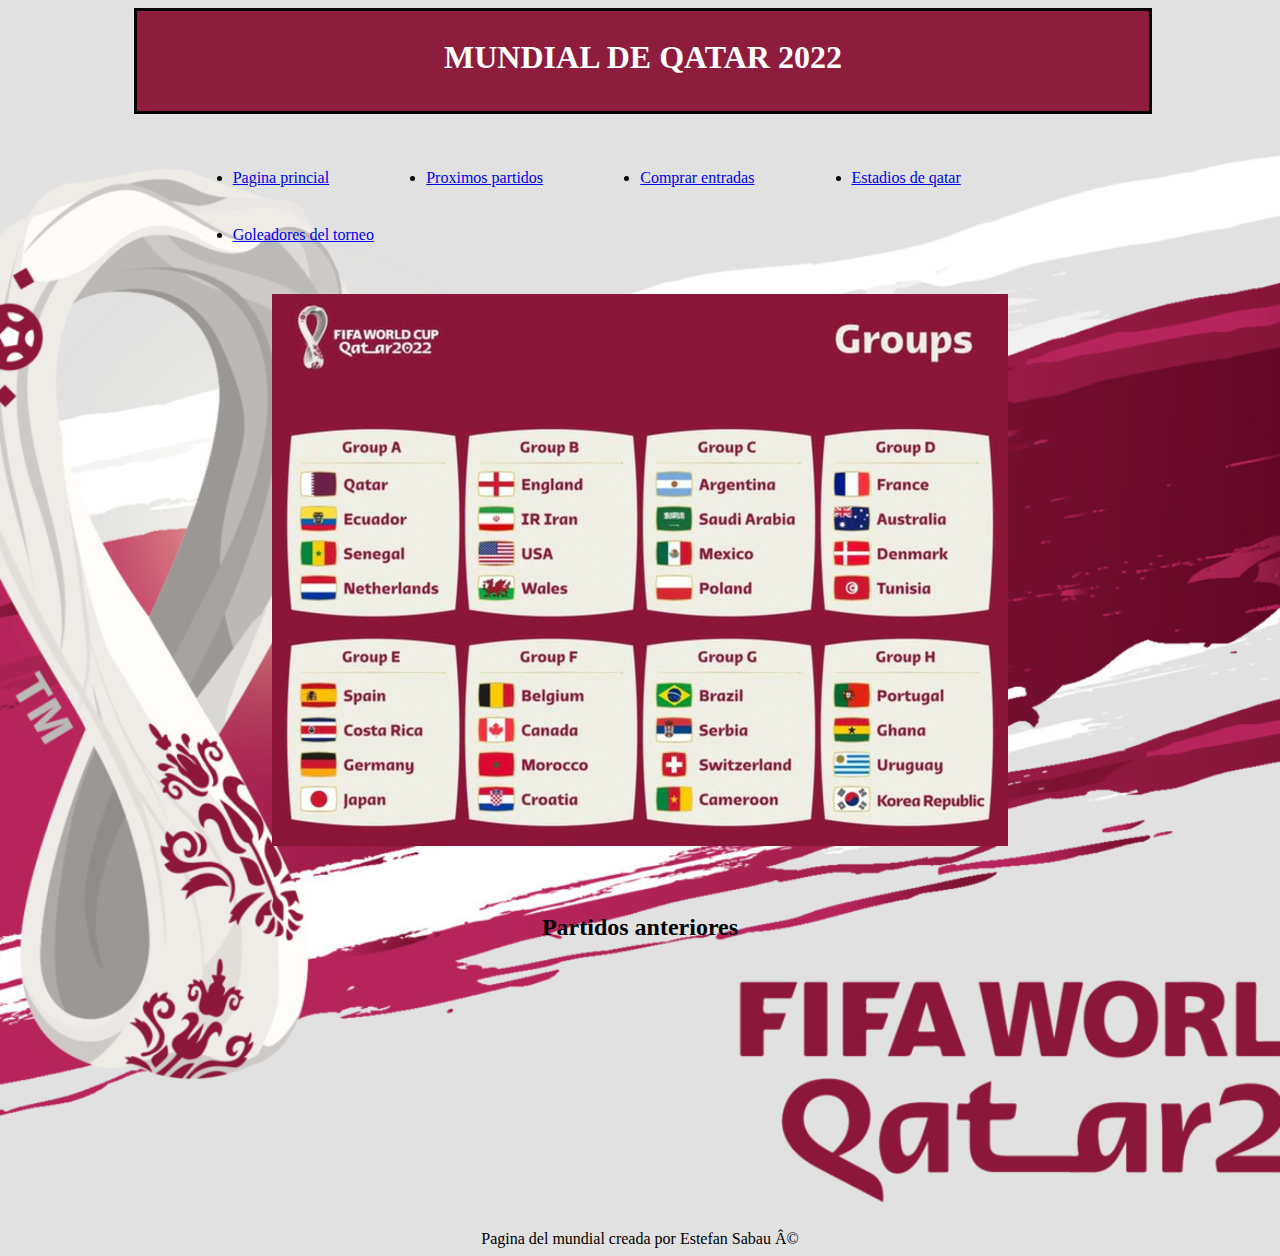
<file: Entornos/index.html>
<!DOCTYPE html>
<html>
    <head>
        <meta charset = "uft-8" />

    </head>
    <link rel="stylesheet" href="estilos.css"/>
    <body>

        <div id = "container" >

            <header>
                <h1>MUNDIAL DE QATAR 2022</h1> 
            </header>

            <nav>
                <ul>
                    <li>
                        <a href="entornos.html">
                            Pagina princial

                        </a>
                    </li>
                    <li>
                        <a href="partidos.html">
                            Proximos partidos 
                        </li>
                    <li>
                        <a href="https://www.fifa.com/fifaplus/es/tournaments/mens/worldcup/qatar2022/tickets">
                            Comprar entradas
                        </a>

                    </li>
                    <li>
                        <a href="estadios.html">
                            Estadios de qatar 
                        </a>

                    </li>
                    <li>
                        <a href="goleadores.html">
                            Goleadores del torneo 
                        </a>
                    </li>

                </ul>
            </nav>
            <aside id="grupos">
            <img src="grupos.webp" />
            </aside>

            <div class="clearfix"> </div>

            <section id="content">

                <article class="article">

                    <h2> Partidos anteriores  </h2>

                
                    <iframe width= 28% height="215" src="https://www.youtube.com/embed/1IaLgOee9Aw" title="YouTube video player" frameborder="0"
                     allow="accelerometer; autoplay; clipboard-write; encrypted-media; gyroscope; picture-in-picture" allowfullscreen aling="center"></iframe>
                     <iframe width= 28% height="215" src="https://www.youtube.com/embed/sGAknvNeFiw" title="YouTube video player" frameborder="0" allow="accelerometer; autoplay; clipboard-write; encrypted-media; gyroscope; picture-in-picture" allowfullscreen aling="center"  ></iframe>
                     <iframe width= 28%  height="215" src="https://www.youtube.com/embed/iW00Ek17bXk" title="YouTube video player" frameborder="0" allow="accelerometer; autoplay; clipboard-write; encrypted-media; gyroscope; picture-in-picture" allowfullscreen aling="center"></iframe>
                    </article>
            

            </section>
            <div class="clearfix"> </div>
            

        <footer>
            Pagina del mundial creada por Estefan Sabau ©
        </footer>
        </div>
    </body>
</html>
</file>
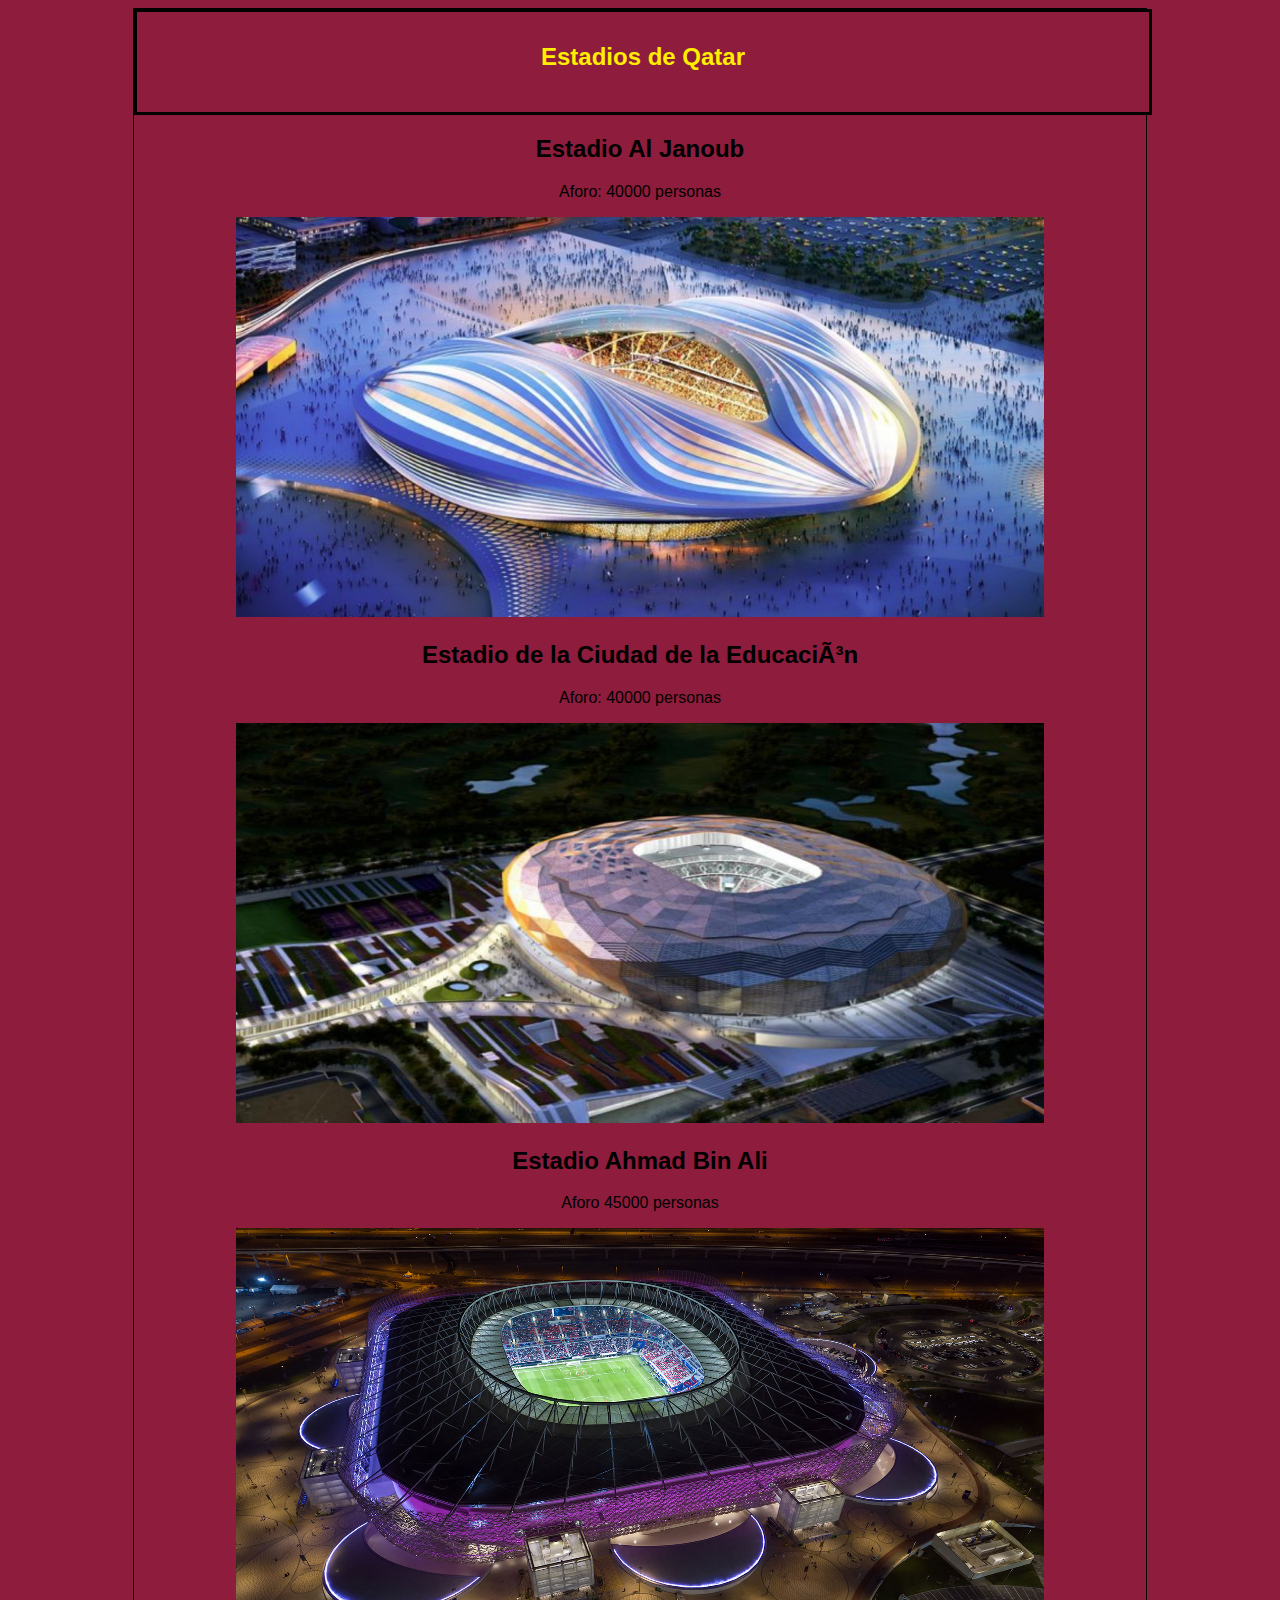
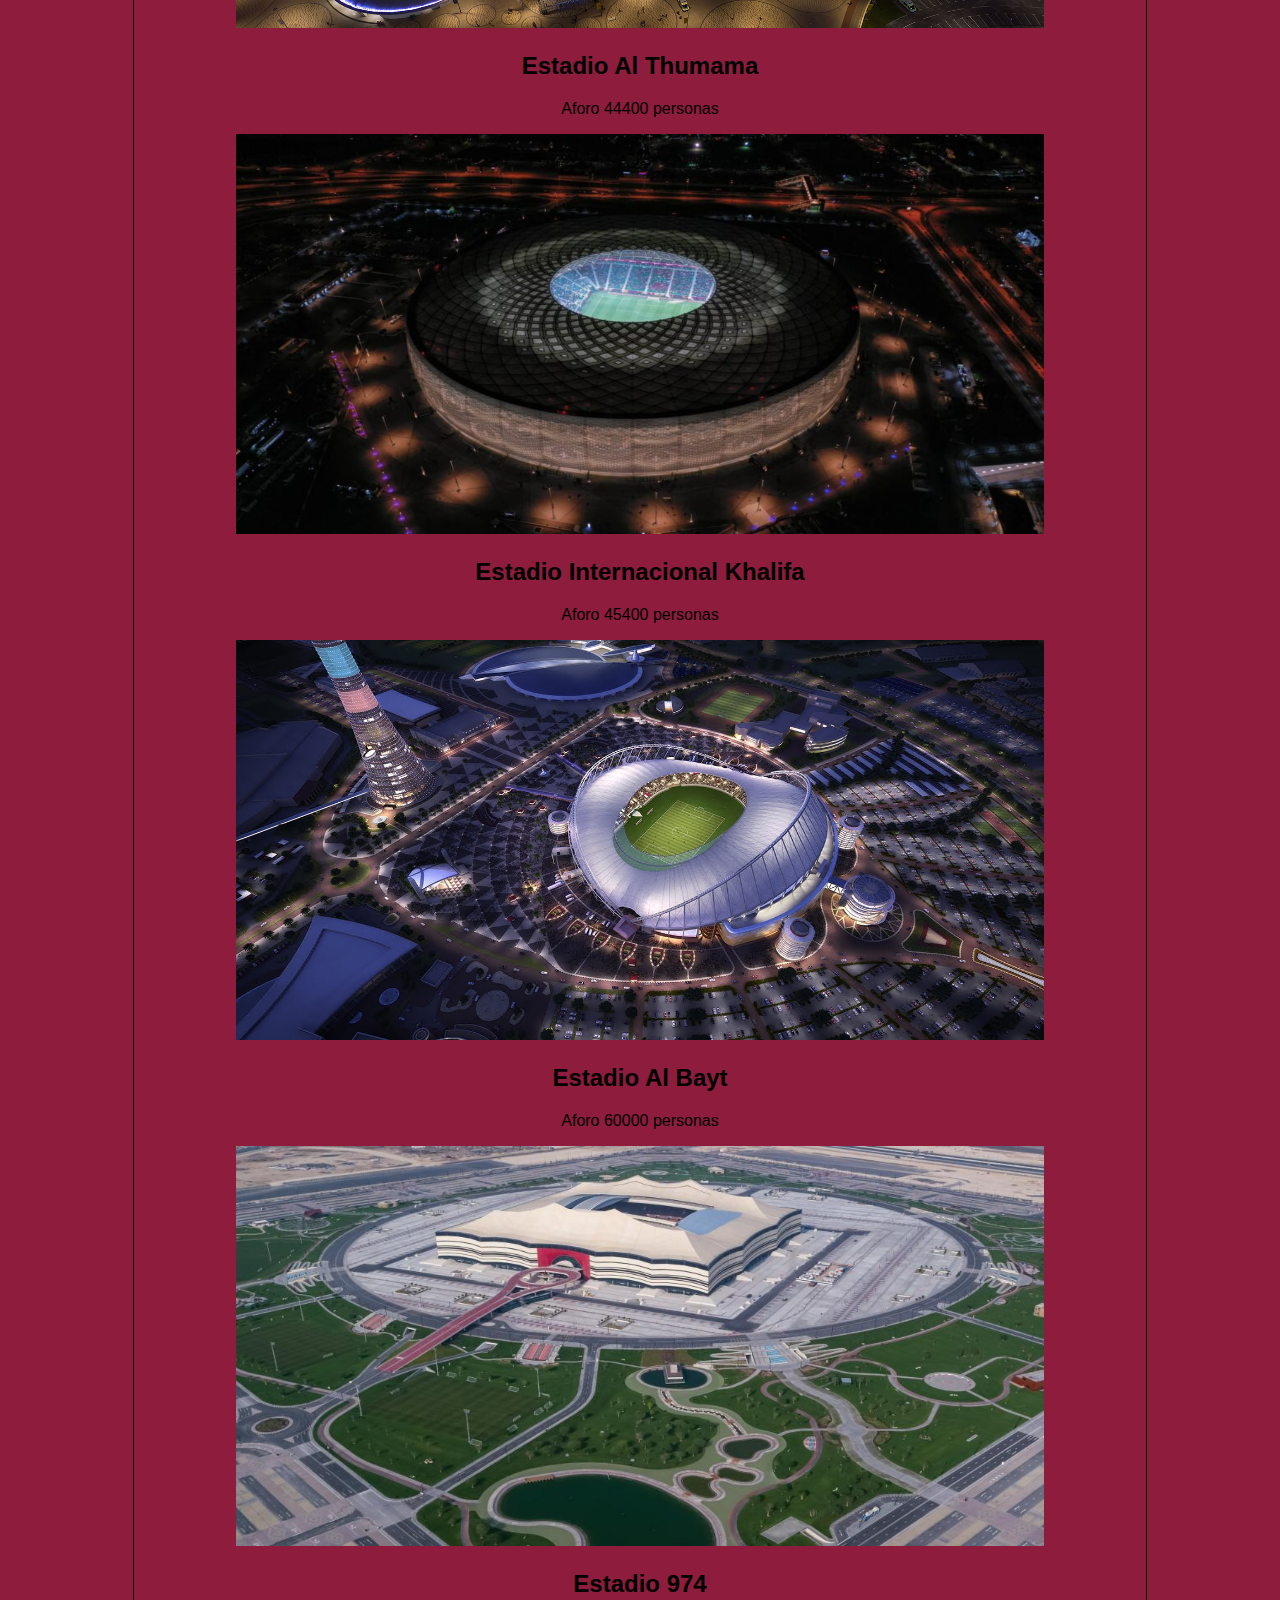
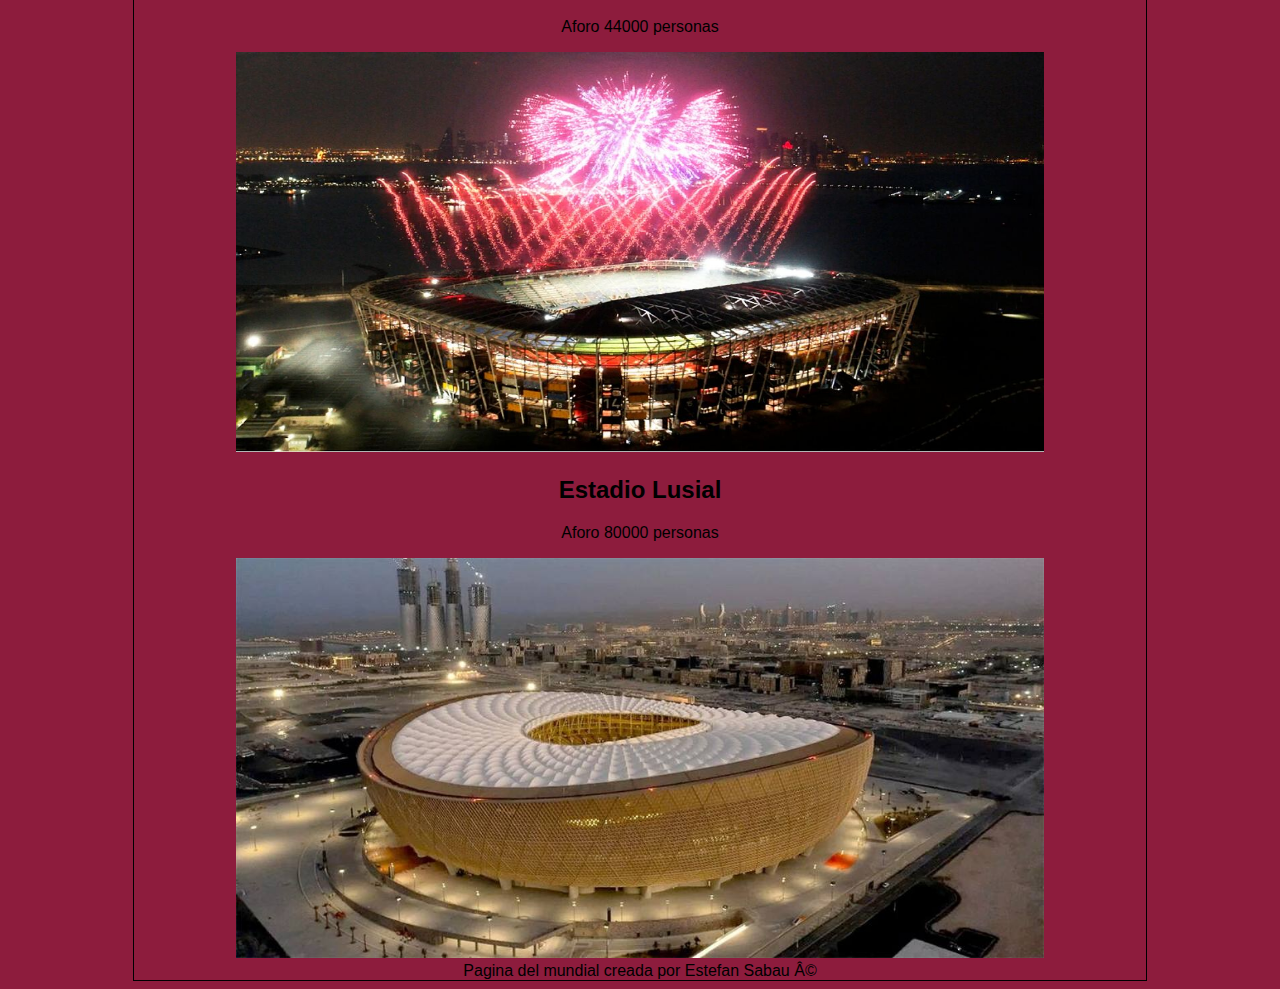
<file: Entornos/estadios.html>
<!DOCTYPE html>
<html>
    <head>
        <meta charset = "uft-8" />

    </head>
    <link rel="stylesheet" href="estilosEstadio.css" />
    <body>

        

        <div id = "container" >

            <header>
                <h2>Estadios de Qatar  </h2> 
            </header>
            <div class="clearfix"> </div>

            <section id="content">

                <article>

                    <h2> Estadio Al Janoub </h2>
                    <p>
                        Aforo: 40000 personas 
                    </p>

                    <img src="janoub.png" height="400 px" width="80%" />

                    </article>

                    <article>

                        <h2> Estadio de la Ciudad de la Educación </h2>

                        <p>
                            Aforo: 40000 personas  

                        </p>
    
                        <img src="educacion.jpg" height="400px" width="80%" />
    
                        </article>

                        <article>

                            <h2> Estadio Ahmad Bin Ali  </h2>

                            <p>
                                Aforo 45000 personas 
                            </p>
        
                            <img src="bin.jpg" height="400px" width="80%" />
        
                            </article>
                            <article>

                                <h2> Estadio Al Thumama  </h2>

                                <p>
                                    Aforo 44400 personas 
                                </p>
            
                                <img src="al.jpg" height="400px" width="80%" />
            
                                </article>

                            <article>

                                <h2> Estadio Internacional Khalifa   </h2>
    
                                <p>
                                    Aforo 45400 personas 
                                </p>
                
                                <img src="khalifa.jpg" height="400px" width="80%" />
                                </article>
                                <article>

                                    <h2> Estadio Al Bayt   </h2>
        
                                    <p>
                                        Aforo 60000 personas 
                                    </p>
                    
                                    <img src="bayt.jpg" height="400px" width="80%" />

                                    </article>
                                    <article>

                                        <h2> Estadio 974  </h2>
            
                                        <p>
                                            Aforo 44000 personas 
                                        </p>
                        
                                        <img src="974.jpg" height="400px" width="80%" />
    
                                        </article>
                                        <article>

                                            <h2> Estadio Lusial  </h2>
                
                                            <p>
                                                Aforo 80000 personas 
                                            </p>
                            
                                            <img src="lusail.jpg" height="400px" width="80%" />
        
                                            </article>
            

            </section>
            <div class="clearfix"> </div>
            

        <footer>
            Pagina del mundial creada por Estefan Sabau © 
        </footer>
        </div>
    </body>
</html>
</file>
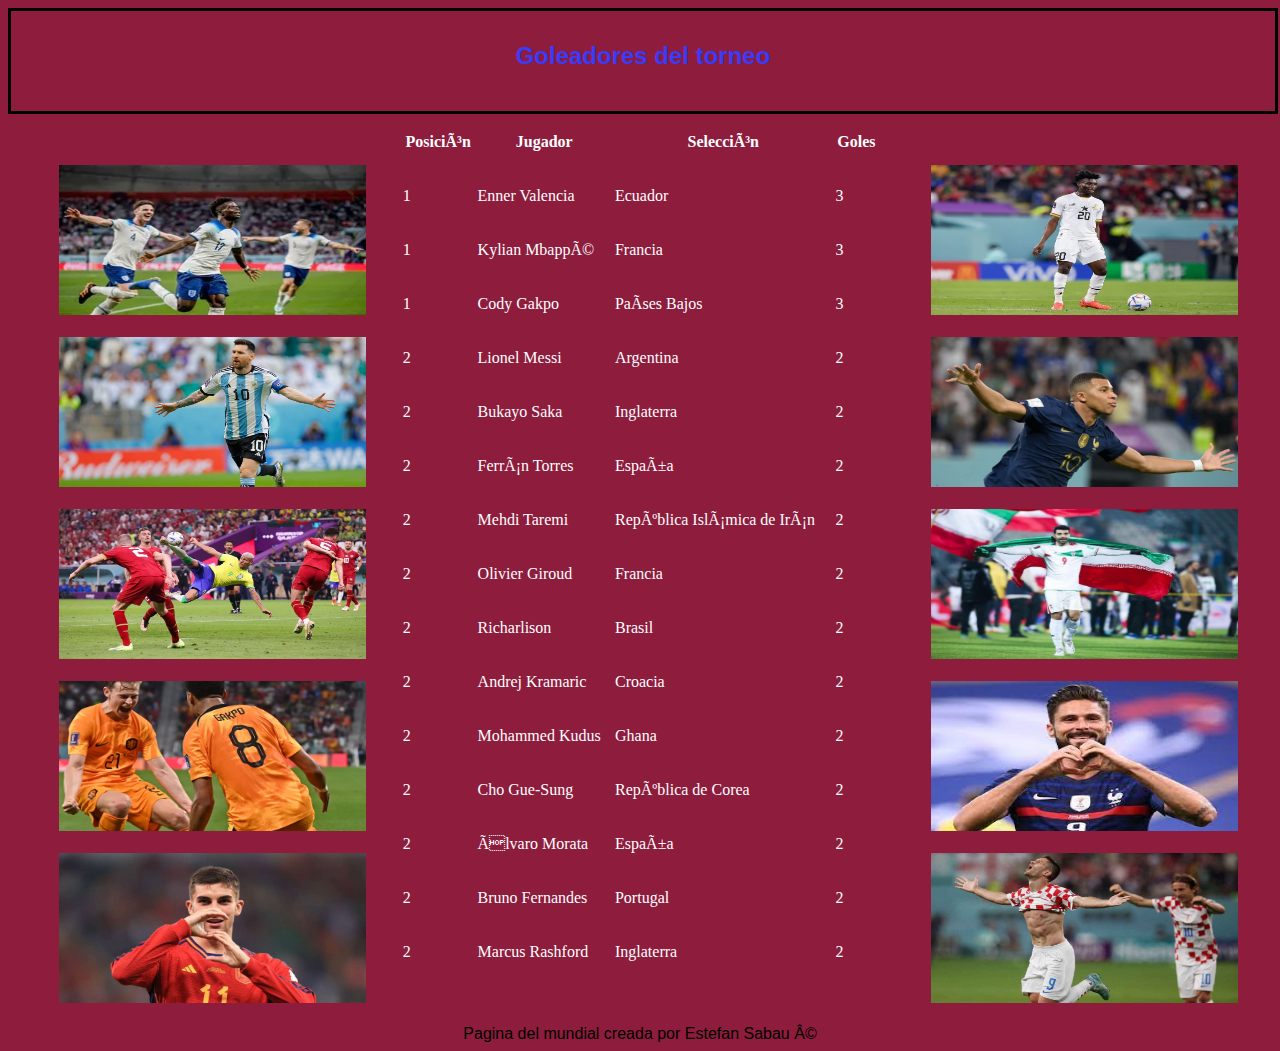
<file: Entornos/goleadores.html>
<!DOCTYPE html>
<html>
    <head>
        <meta charset = "uft-8" />

    </head>
    <link rel="stylesheet" href="goleadores.css " />
    <body>

        <div id = "container" >

            <header>
                <h2>Goleadores del torneo </h2> 
            </header>
            <div class="clearfix"> </div>

            <section class="Goleadores ">

                <div id="grua">

                <aside class="izquierda">
                    <img aling="left" src="saka.webp" width="90%" height="150px"/>


                </aside>
                <br>
                <aside class="izquierda">
                    <img aling="left" src="mesii.jpg" width="90%" height="150px"/>


                </aside>
                <br>
                <aside class="izquierda">
                    <img aling="left" src="richar.jpg" width="90%" height="150px"/>


                </aside>
                <br>
                <aside class="izquierda">
                    <img aling="left" src="gako.jpg" width="90%" height="150px"/>


                </aside>
                <br>
                <aside id="izquierda">
                    <img aling="left" src="ferran.jpg" width="90%" height="150px"/>
                </aside>
                <br>
            </div>

            
                <table>
                    <thead>
                        <tr>
                            <th>Posición </th>
                            <th>Jugador</th>
                            <th>Selección</th>
                            <th>Goles</th>
                        </tr>
                    </thead>
                    <tbody>
                        <tr>
                            <td>1</td>
                            <td>Enner Valencia</td>
                            <td>Ecuador</td>
                            <td>3</td>
                        </tr><tr>
                            <td>1</td>
                            <td>Kylian Mbappé</td>
                            <td>Francia</td>
                            <td>3</td>
                        </tr><tr>
                            <td>1</td>
                            <td>Cody Gakpo</td>
                            <td>Países Bajos</td> <td>3</td>
                        </tr><tr>
                            <td>2</td><td>Lionel Messi</td> <td>Argentina</td> <td>2</td>
                        </tr><tr>
                            <td>2</td>
                            <td>Bukayo Saka</td>
                            <td>Inglaterra</td>
                            <td>2</td></tr><tr>
                            <td>2</td><td>Ferrán Torres</td> <td>España</td>
                                <td>2</td></tr><tr> <td>2</td>
                            <td>Mehdi Taremi</td><td>República Islámica de Irán</td>
                                <td>2</td></tr><tr><td>2</td>
                            <td>Olivier Giroud</td><td>Francia</td><td>2</td></tr>
                                        <tr><td>2</td>
                            <td>Richarlison</td><td>Brasil </td><td>2</td></tr>
                                <tr><td>2</td>
                            <td>Andrej Kramaric</td><td>Croacia</td>
                                <td>2</td></tr><tr><td>2</td>
                            <td>Mohammed Kudus</td><td>Ghana</td>
                                <td>2</td></tr><tr><td>2</td>
                            <td>Cho Gue-Sung</td><td>República de Corea</td>
                                <td>2</td></tr><tr><td>2</td>
                            <td>Álvaro Morata</td><td>España</td>
                                <td>2</td></tr><tr><td>2</td>
                            <td>Bruno Fernandes</td><td>Portugal</td>
                                <td>2</td></tr><tr><td>2</td>
                            <td>Marcus Rashford</td><td>Inglaterra</td>
                                    <td>2</td></tr>
                                </tbody>
                            </table>
                        </section>
                        <div id="derecha">
                            <aside id="izquierda">
                                <img aling="left" src="kudus.webp" width="90%" height="150px"/>
                            </aside>
                            <br>
                            <aside id="izquierda">
                                <img aling="left" src="mba.jpg" width="90%" height="150px"/>
                            </aside>
                            <br>
                            <aside id="izquierda">
                                <img aling="left" src="mehdi.jpg" width="90%" height="150px"/>
                            </aside>
                            <br>
                            <aside id="izquierda">
                                <img aling="left" src="giroud.jpg" width="90%" height="150px"/>
                            </aside>
                            <br>
                            <aside id="izquierda">
                                <img aling="left" src="juan.jpg" width="90%" height="150px"/>
                            </aside>
                            <br>
                        

                        </div>
        
                        
            <div class="clearfix"> </div>
            

        <footer>
            Pagina del mundial creada por Estefan Sabau © 
        </footer>
        </div>
    </body>
</html>
</file>
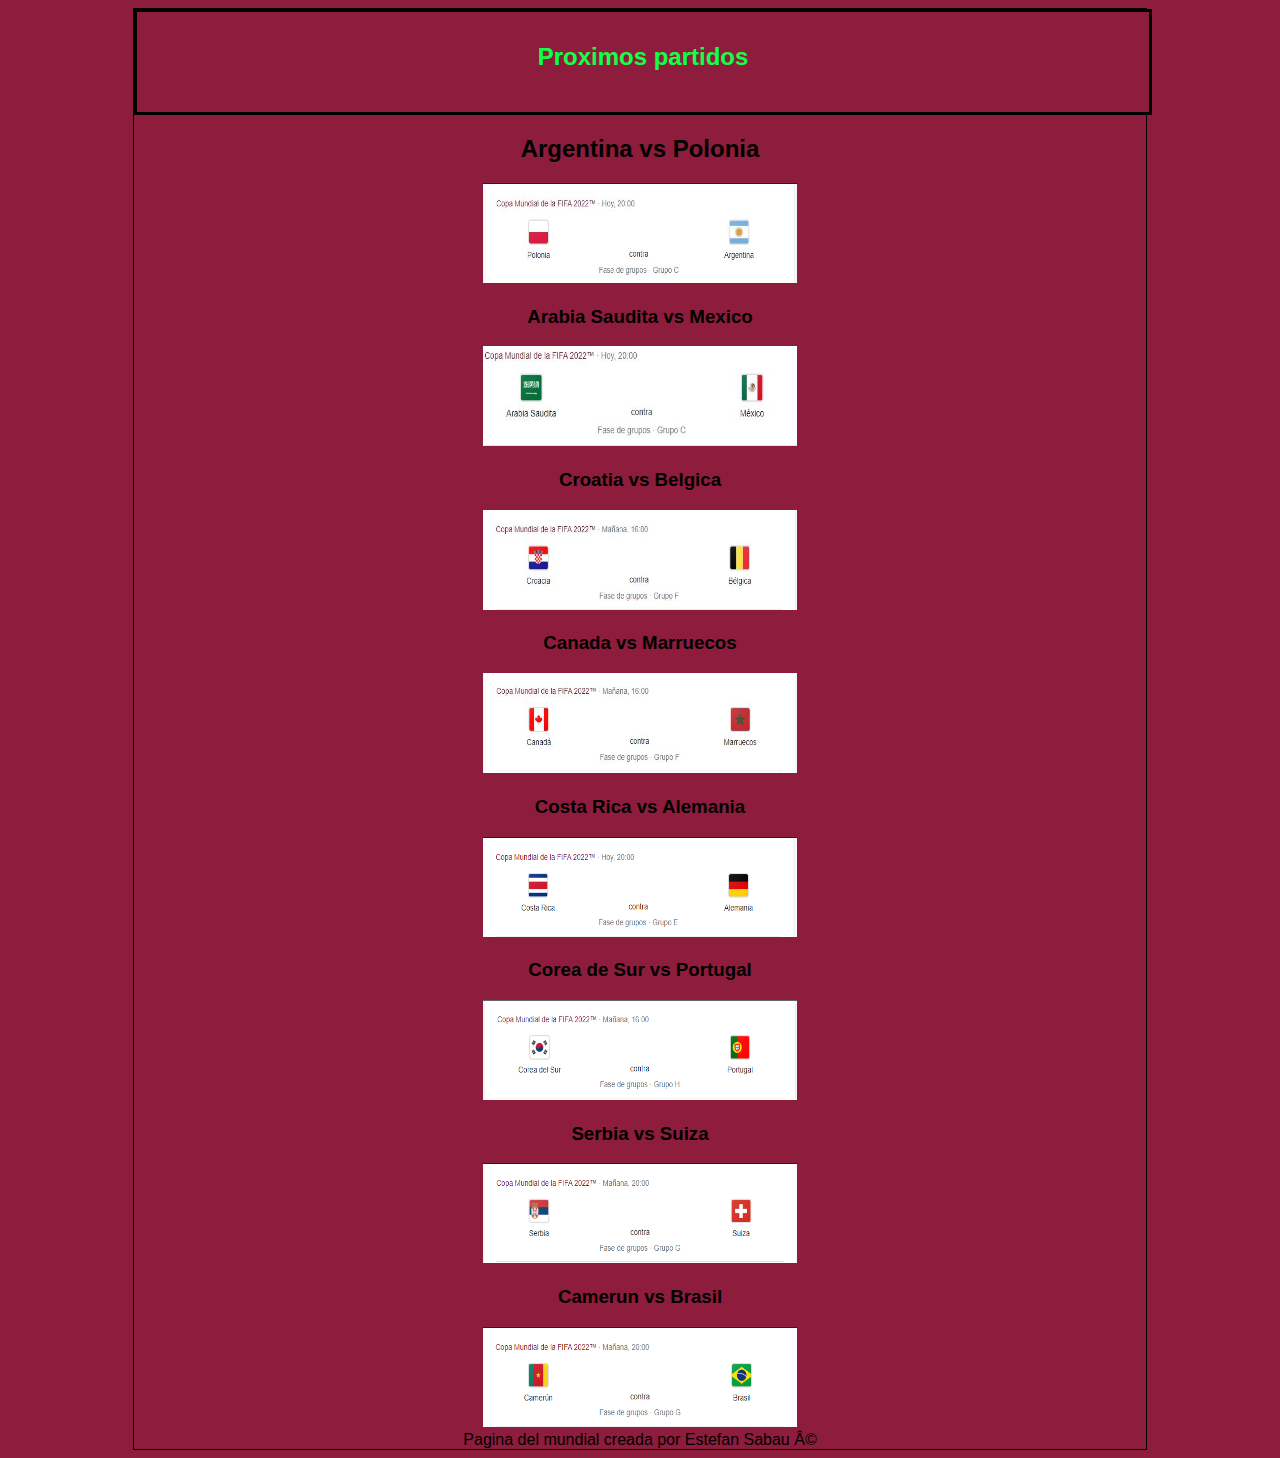
<file: Entornos/partidos.html>
<!DOCTYPE html>
<html>
    <head>
        <meta charset = "uft-8" />

    </head>
    <link rel="stylesheet" href="estilosPartidos.css"/>
    <body>

        <div id = "container" >

            <header>
                <h2>Proximos partidos </h2> 
            </header>
            <div class="clearfix"> </div>

            <section id="content">

                <article>

                    <h2> Argentina vs Polonia  </h2>

                    <img src="argentina.JPG" height="100 px" width="31%" />

                    </article>

                    <article>

                        <h3> Arabia Saudita vs Mexico  </h3>
    
                        <img src="mexico.JPG" height="100 px" width="31%" />
    
                        </article>

                        <article>

                            <h3> Croatia vs Belgica  </h3>
        
                            <img src="croacia.JPG" height="100 px" width="31%" />
        
                            </article>
                            <article>

                                <h3> Canada vs Marruecos  </h3>
            
                                <img src="canada.JPG" height="100 px" width="31%" />
            
                                </article>

                                    <article>

                                        <h3> Costa Rica vs Alemania  </h3>
                    
                                        <img src="alemania.PNG" height="100 px" width="31%" />
                    
                                    </article>

                                    <article>

                                            <h3> Corea de Sur vs Portugal  </h3>
                        
                                            <img src="portugal.PNG" height="100 px" width="31%" />
                        
                                            </article>

                                            <article>

                                                <h3> Serbia vs Suiza  </h3>
                            
                                                <img src="suiza.PNG" height="100 px" width="31%" />
                            
                                                </article>
                                                <article>

                                                    <h3> Camerun vs Brasil   </h3>
                                
                                                    <img src="brasil.PNG" height="100 px" width="31%" />
                                
                                                    </article>
            

            </section>
            <div class="clearfix"> </div>
            

        <footer>
            Pagina del mundial creada por Estefan Sabau ©
        </footer>
        </div>
    </body>
</html>
</file>
<file: Entornos/estilos.css>
*{
    margin: 0 px;
    padding: 0 px;
}
body{
    background-color: rgb(99,161,148);
    font-family: 'Times New Roman', Times, serif;
    background: url(fondos.jpg);
    background-size: cover;
    background-position: center
}
#container {
    width: 80%;
    margin: 0px auto;

}
header{
    background-color: rgb(141,28,61);
    height: 100px;
    width: 100%;
    margin: 0px;
    text-align: center;
    line-height: 51px;
    color: white;
    border: 3px solid black;
}
nav{
    width: 100%;
    height: 70px;
    

}
nav ul li {
    text-align: center;
    float: left;
    margin-left: 3%;
    margin-top: 4%;
    margin-right: 4%;
    margin-left: 6%;
}


.clearfix{
    clear: both;
}
#content{
    float:  left ;
    width: 100%;

}

.article{
    color: rgb(0, 0, 0);
    width: 100% ;
    padding: 3 px;
    text-align: center;
    margin-bottom: 5%;
    
}
#grupos{
    text-align: center;
    float: left;
    height: 600px;
    width: 100%;
    margin-top: 50px;
}
footer{
    text-align: center;
    
}
</file>
<file: Entornos/estilosEstadio.css>
*{
    background-color: rgb(141,28,61)
}
body{
    font-family: Arial, Helvetica, sans-serif;
}
article{
    text-align: center;
}
header{
    height: 100px;
    width: 100%;
    margin: 0px;
    text-align: center;
    line-height: 50px;
    color: rgb(255, 238, 0);
    border: 3px solid black;
}
#container {
    width: 80%;
    margin: 0px auto;
    border: 1px solid black;
}
footer{
    text-align: center;
    
}
</file>
<file: Entornos/goleadores.css>
*{
    margin: 0 px;
    padding: 0 px;
    background-color: rgb(141,28,61)
}
body{
    font-family: Arial, Helvetica, sans-serif;
}
section table{
    line-height: 50px;

    color: rgb(255, 255, 255);
    font-family: Cambria, Cochin, Georgia, Times, 'Times New Roman', serif;
}

#grua{
    width: 27%;
    float: left;
    margin-top: 4%;
    margin-left: 4%;

}
#derecha{
    width: 27%;
    float: right;
    margin-top: 4%;
    margin-left: 4%;

}
.clearfix{
    clear: both;
}

header{
    height: 100px;
    width: 100%;
    margin: 0px;
    text-align: center;
    line-height: 50px;
    color: rgb(56, 59, 247);
    border: 3px solid black;
}
table{
    float: initial;
    width: 38%;
    float: left;
}
footer{
    text-align: center;
    
}
</file>
<file: Entornos/estilosPartidos.css>
*{
    margin: 0 px;
    padding: 0 px;
    background-color: rgb(141,28,61)
}
body{
    font-family: Arial, Helvetica, sans-serif;
}
article{
    text-align: center;
}
header{
    height: 100px;
    width: 100%;
    margin: 0px;
    text-align: center;
    line-height: 50px;
    color: rgb(22, 255, 72);
    border: 3px solid black;
}
#container {
    width: 80%;
    margin: 0px auto;
    border: 1px solid black;
}
footer{
    text-align: center;
    
}
</file>
